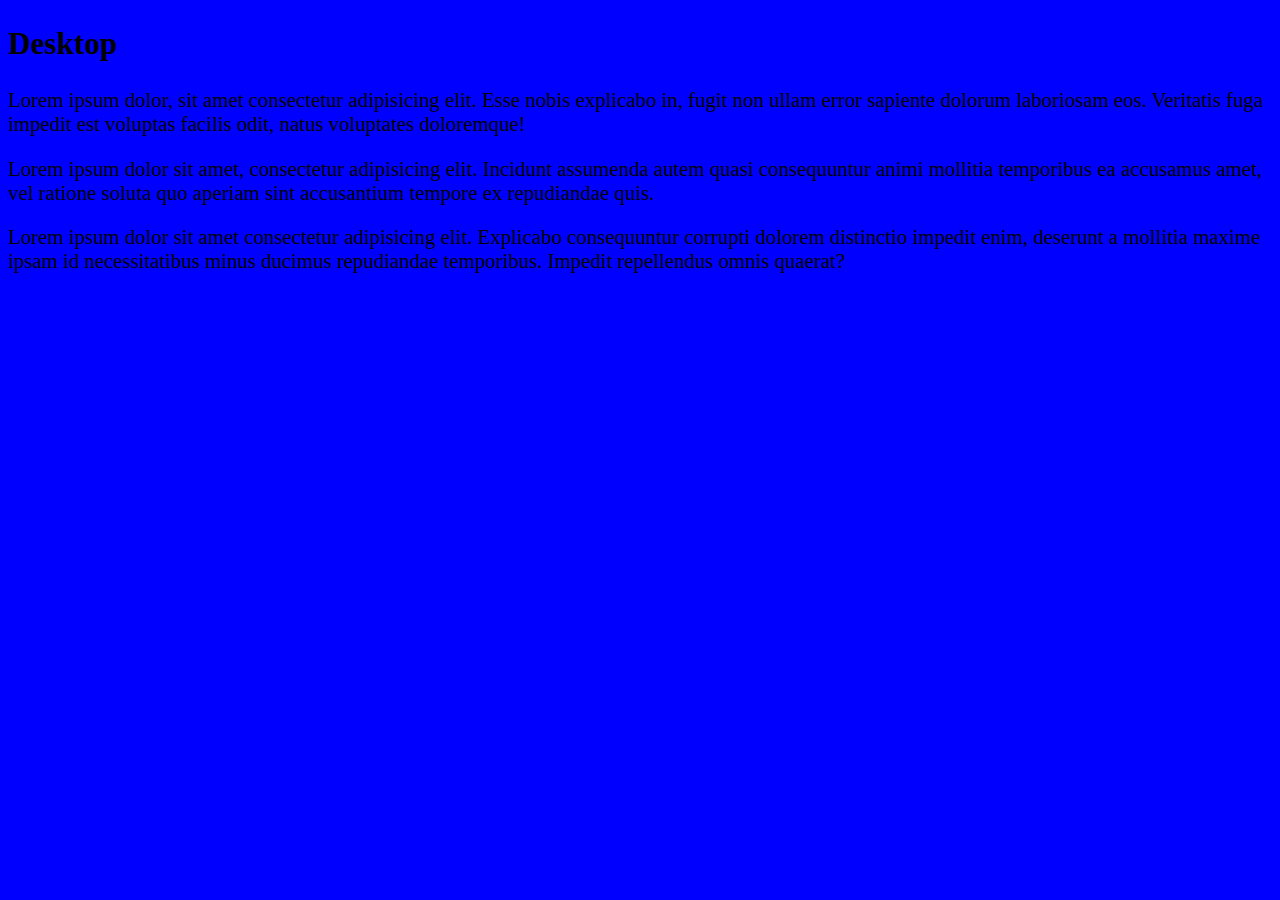
<file: index.html>
<!DOCTYPE html>
<head>
    <title>Responsive design</title>
    <link rel="stylesheet" href="style.css">
</head>
<body>
    <div class="small">
        <h2>Téléphone</h2>
        <p>Lorem ipsum dolor sit amet consectetur adipisicing elit. Laudantium ipsum nostrum optio minus. Labore eligendi accusamus explicabo non est consequuntur libero sequi quod tenetur accusantium commodi quo, sapiente, cumque cum.</p>
        <p>Lorem ipsum dolor sit amet consectetur adipisicing elit. At, aliquid officia iste ipsa commodi alias pariatur dolores, facere recusandae natus, dolore molestias dolor laboriosam animi itaque iure rerum beatae ad?</p>
        <p>Lorem ipsum dolor sit amet consectetur adipisicing elit. Explicabo consequuntur corrupti dolorem distinctio impedit enim, deserunt a mollitia maxime ipsam id necessitatibus minus ducimus repudiandae temporibus. Impedit repellendus omnis quaerat?</p>

    </div>
    <div class="medium">
        <h2>Tablette</h2>
        <p>Lorem ipsum dolor sit amet consectetur adipisicing elit. Facilis, incidunt voluptatibus dignissimos excepturi animi id a autem voluptas cum iusto! Sint iure in ducimus beatae! Accusantium consequatur incidunt iure eius!</p>
        <p>Lorem ipsum dolor sit amet consectetur adipisicing elit. Fugit deleniti tenetur, velit aliquid quis adipisci quos vel. Accusantium ratione qui sequi, exercitationem quidem, aliquid ea harum architecto enim molestias quisquam.</p>
        <p>Lorem ipsum dolor sit amet consectetur adipisicing elit. Explicabo consequuntur corrupti dolorem distinctio impedit enim, deserunt a mollitia maxime ipsam id necessitatibus minus ducimus repudiandae temporibus. Impedit repellendus omnis quaerat?</p>

    </div>
    <div class="large">
        <h2>Desktop</h2>
        <p>Lorem ipsum dolor, sit amet consectetur adipisicing elit. Esse nobis explicabo in, fugit non ullam error sapiente dolorum laboriosam eos. Veritatis fuga impedit est voluptas facilis odit, natus voluptates doloremque!</p>
        <p>Lorem ipsum dolor sit amet, consectetur adipisicing elit. Incidunt assumenda autem quasi consequuntur animi mollitia temporibus ea accusamus amet, vel ratione soluta quo aperiam sint accusantium tempore ex repudiandae quis.</p>
        <p>Lorem ipsum dolor sit amet consectetur adipisicing elit. Explicabo consequuntur corrupti dolorem distinctio impedit enim, deserunt a mollitia maxime ipsam id necessitatibus minus ducimus repudiandae temporibus. Impedit repellendus omnis quaerat?</p>
    </div>
    
</body>
</html>
</file>
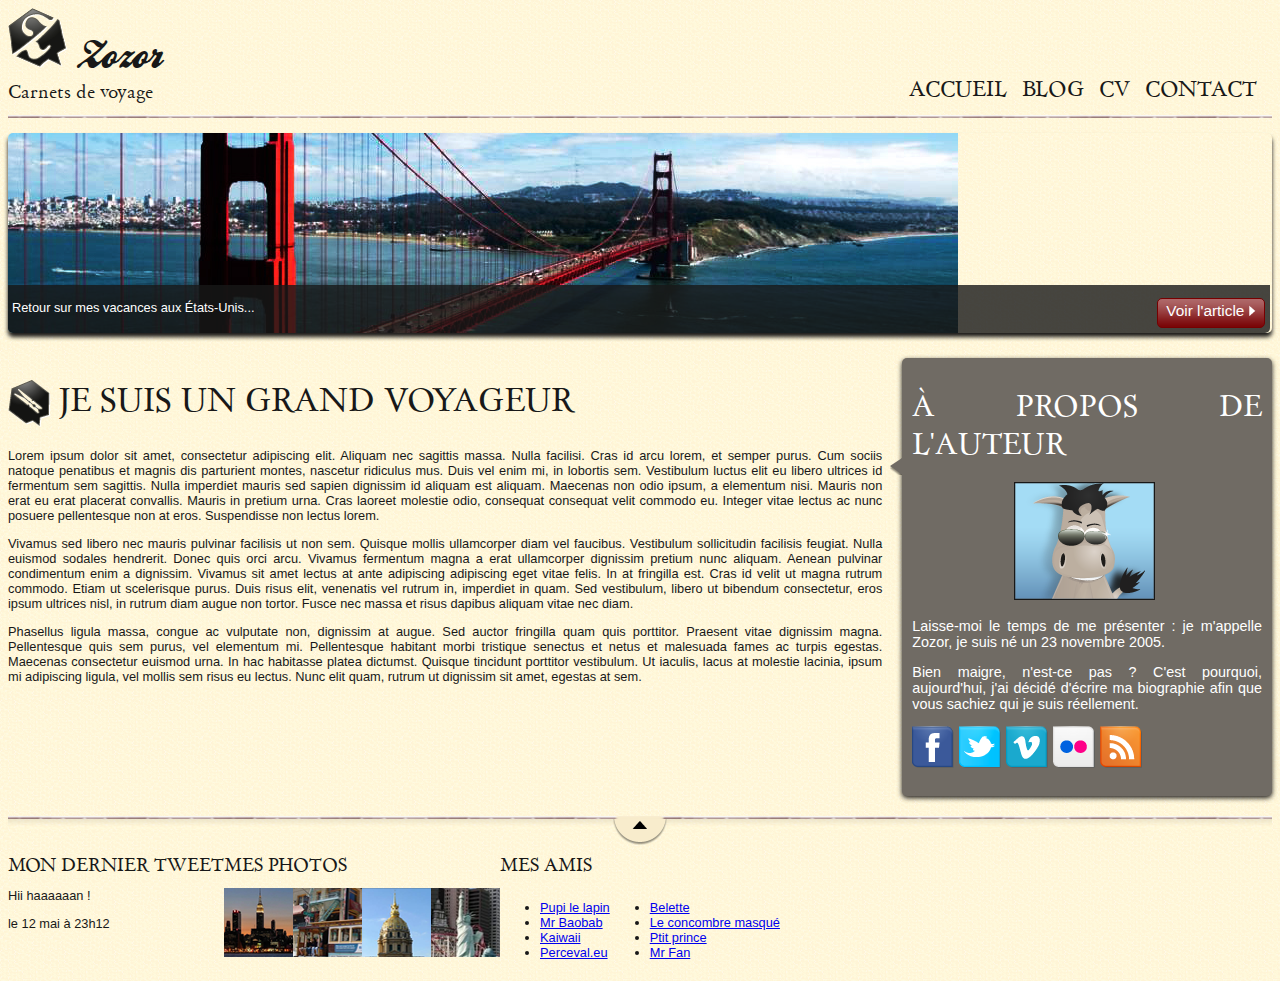
<file: tp_final/index.html>
<!DOCTYPE html>
<html>
    <head>
        <meta charset="utf-8" />
        <link rel="stylesheet" href="style.css" />
        <title>Zozor - Carnets de voyage</title>
    </head>
    
    <body>
        <div id="bloc_page">
            <header>
                <div id="titre_principal">
                    <div id="logo">
                        <img src="images/zozor_logo.png" alt="Logo de Zozor" />
                        <h1>Zozor</h1>    
                    </div>
                    <h2>Carnets de voyage</h2>
                </div>
                
                <nav>
                    <ul>
                        <li><a href="#">Accueil</a></li>
                        <li><a href="#">Blog</a></li>
                        <li><a href="#">CV</a></li>
                        <li><a href="#">Contact</a></li>
                    </ul>
                </nav>
            </header>
            
            <div id="banniere_image">
                <div id="banniere_description">
                    Retour sur mes vacances aux États-Unis...
                    <a href="#" class="bouton_rouge">Voir l'article <img src="images/flecheblanchedroite.png" alt="" /></a>
                </div>
            </div>
            
            <section>
                <article>
                    <h1><img src="images/ico_epingle.png" alt="Catégorie voyage" class="ico_categorie" />Je suis un grand voyageur</h1>
                    <p>Lorem ipsum dolor sit amet, consectetur adipiscing elit. Aliquam nec sagittis massa. Nulla facilisi. Cras id arcu lorem, et semper purus. Cum sociis natoque penatibus et magnis dis parturient montes, nascetur ridiculus mus. Duis vel enim mi, in lobortis sem. Vestibulum luctus elit eu libero ultrices id fermentum sem sagittis. Nulla imperdiet mauris sed sapien dignissim id aliquam est aliquam. Maecenas non odio ipsum, a elementum nisi. Mauris non erat eu erat placerat convallis. Mauris in pretium urna. Cras laoreet molestie odio, consequat consequat velit commodo eu. Integer vitae lectus ac nunc posuere pellentesque non at eros. Suspendisse non lectus lorem.</p>
                    <p>Vivamus sed libero nec mauris pulvinar facilisis ut non sem. Quisque mollis ullamcorper diam vel faucibus. Vestibulum sollicitudin facilisis feugiat. Nulla euismod sodales hendrerit. Donec quis orci arcu. Vivamus fermentum magna a erat ullamcorper dignissim pretium nunc aliquam. Aenean pulvinar condimentum enim a dignissim. Vivamus sit amet lectus at ante adipiscing adipiscing eget vitae felis. In at fringilla est. Cras id velit ut magna rutrum commodo. Etiam ut scelerisque purus. Duis risus elit, venenatis vel rutrum in, imperdiet in quam. Sed vestibulum, libero ut bibendum consectetur, eros ipsum ultrices nisl, in rutrum diam augue non tortor. Fusce nec massa et risus dapibus aliquam vitae nec diam.</p>
                    <p>Phasellus ligula massa, congue ac vulputate non, dignissim at augue. Sed auctor fringilla quam quis porttitor. Praesent vitae dignissim magna. Pellentesque quis sem purus, vel elementum mi. Pellentesque habitant morbi tristique senectus et netus et malesuada fames ac turpis egestas. Maecenas consectetur euismod urna. In hac habitasse platea dictumst. Quisque tincidunt porttitor vestibulum. Ut iaculis, lacus at molestie lacinia, ipsum mi adipiscing ligula, vel mollis sem risus eu lectus. Nunc elit quam, rutrum ut dignissim sit amet, egestas at sem.</p>
                </article>
                <aside>
                    <h1>À propos de l'auteur</h1>
                    <img src="images/bulle.png" alt="" id="fleche_bulle" />
                    <p id="photo_zozor"><img src="images/zozor_classe.png" alt="Photo de Zozor" /></p>
                    <p>Laisse-moi le temps de me présenter&nbsp;: je m'appelle Zozor, je suis né un 23 novembre 2005.</p>
                    <p>Bien maigre, n'est-ce pas ? C'est pourquoi, aujourd'hui, j'ai décidé d'écrire ma biographie afin que vous sachiez qui je suis réellement.</p>
                    <p><img src="images/facebook.png" alt="Facebook" /><img src="images/twitter.png" alt="Twitter" /><img src="images/vimeo.png" alt="Vimeo" /><img src="images/flickr.png" alt="Flickr" /><img src="images/rss.png" alt="RSS" /></p>
                </aside>
            </section>
            
            <footer>
                <div class ="blocFooter">
                    <h1>Mon dernier tweet</h1>
                    <p>Hii haaaaaan !</p>
                    <p>le 12 mai à 23h12</p>
                </div>
                <div class = "blocFooter">
                    <h1>Mes photos</h1>
                    <p><img src="images/photo1.jpg" alt="Photographie" /><img src="images/photo2.jpg" alt="Photographie" /><img src="images/photo3.jpg" alt="Photographie" /><img src="images/photo4.jpg" alt="Photographie" /></p>
                </div>
                <div class = "blocFooter">
                    <h1>Mes amis</h1>
                    <div id="listes_amis">
                        <ul>
                            <li><a href="#">Pupi le lapin</a></li>
                            <li><a href="#">Mr Baobab</a></li>
                            <li><a href="#">Kaiwaii</a></li>
                            <li><a href="#">Perceval.eu</a></li>
                        </ul>
                        <ul>
                            <li><a href="#">Belette</a></li>
                            <li><a href="#">Le concombre masqué</a></li>
                            <li><a href="#">Ptit prince</a></li>
                            <li><a href="#">Mr Fan</a></li>
                        </ul>
                    </div>
                </div>
            </footer>
        </div>
    </body>
</html>
</file>
<file: style.css>
@media only screen and (max-width: 300px) {
    body{
        background-color: red;
        font-size: 0.8em;
        display: flex;
        flex-direction: column;
    }
    .medium, .large{
            display: none;
        }
}

@media only screen and (min-width: 301px) and (max-width: 767px) {
    body{
        background-color: green;
        font-size: 1em;
        display: flex;
        
    }
    .small, .large{
        display: none;
    }
    
}

@media only screen and (min-width: 768px){
    body{
        background-color: blue;
        font-size: 1.3em;
    }
    .small, .medium{
        display: none;
    }
    
}
</file>
<file: tp_final/style.css>
/* Définition des polices personnalisées */

@font-face
{
    font-family: 'BallparkWeiner';
    src: url('polices/ballpark.eot');
    src: url('polices/ballpark.eot?#iefix') format('embedded-opentype'),
         url('polices/ballpark.woff') format('woff'),
         url('polices/ballpark.ttf') format('truetype'),
         url('polices/ballpark.svg#BallparkWeiner') format('svg');
    font-weight: normal;
    font-style: normal;
}

@font-face
{
    font-family: 'Dayrom';
    src: url('polices/dayrom.eot');
    src: url('polices/dayrom.eot?#iefix') format('embedded-opentype'),
         url('polices/dayrom.woff') format('woff'),
         url('polices/dayrom.ttf') format('truetype'),
         url('polices/dayrom.svg#Dayrom') format('svg');
    font-weight: normal;
    font-style: normal;
}

/* Eléments principaux de la page */

body
{
    background: url('images/fond_jaune.png');
    font-family: 'Trebuchet MS', Arial, sans-serif;
    color: #181818;
}


section h1, footer h1, nav a
{
    font-family: Dayrom, serif;
    font-weight: normal;
    text-transform: uppercase;
}

/* Header */

header
{
    background: url('images/separateur.png') repeat-x bottom;
    display: flex;
    justify-content: space-between;
    align-items: flex-end;
}

#titre_principal
{
    display: flex;
    flex-direction: column;
}

#logo
{
    display: flex;
    flex-direction: row;
    align-items: baseline;
}

#logo img
{
    width: 59px;
    height: 60px;
}

header h1
{
    font-family: 'BallparkWeiner', serif;
    font-size: 2.5em;
    font-weight: normal;
    margin: 0 0 0 10px;
}

header h2
{
    font-family: Dayrom, serif;
    font-size: 1.1em;
    margin-top: 0px;
    font-weight: normal;
}

/* Navigation */



nav ul
{
    list-style-type: none;
    display: flex;
}

nav li
{
    margin-right: 15px;
}

nav a
{
    font-size: 1.3em;
    color: #181818;
    padding-bottom: 3px;
    text-decoration: none;
}

nav a:hover
{
    color: #760001;
    border-bottom: 3px solid #760001;
}

/* Bannière */

#banniere_image
{
    margin-top: 15px;
    height: 200px;
    border-radius: 5px;
    background: url('images/sanfrancisco.jpg') no-repeat;
    position: relative;
    box-shadow: 0px 4px 4px #1c1a19;
    margin-bottom: 25px;
}

#banniere_description
{
    position: absolute;
    bottom: 0;
    border-radius: 0px 0px 5px 5px;
    width: 99.5%;
    height: 33px;
    padding-top: 15px;
    padding-left: 4px;
    background-color: rgba(24,24,24,0.8);
    color: white;
    font-size: 0.8em;
    
}

.bouton_rouge
{
    height: 25px;
    position: absolute;
    right: 5px;
    bottom: 5px;
    background: url('images/fond_degraderouge.png') repeat-x;
    border: 1px solid #760001;
    border-radius: 5px;
    font-size: 1.2em;
    text-align: center;
    padding: 3px 8px 0px 8px;
    color: white;
    text-decoration: none;
}

.bouton_rouge img
{
    border: 0;
}

/* Corps */

section
{
    display: flex;
    margin-bottom: 20px;
}

article, aside
{
    text-align: justify;
}

article
{
    margin-right: 20px;
    flex: 3;
}

.ico_categorie
{
    vertical-align: middle;
    margin-right: 8px;
}

article p
{
    font-size: 0.8em;
}

aside
{
    flex: 1.2;
    position: relative;
    background-color: #706b64;
    box-shadow: 0px 2px 5px #1c1a19;
    border-radius: 5px;
    padding: 10px;
    color: white;
    font-size: 0.9em;
}

#fleche_bulle
{
    position: absolute;
    top: 100px;
    left: -12px;
}

#photo_zozor
{
    text-align: center;
}

#photo_zozor img
{
    border: 1px solid #181818;
}

aside img
{
    margin-right: 5px;
}

/* Footer */

footer
{
    display: flex;
    background:  url('images/ico_top.png') no-repeat top center, url('images/separateur.png') repeat-x top, url('images/ombre.png') repeat-x top;
    padding-top: 25px;
}

footer p, footer ul
{
    font-size: 0.8em;
}

footer h1
{
    font-size: 1.1em;
}


#tweet
{
    width: 28%;
}

#mes_photos
{
    width: 35%;
}

#mes_amis
{
    width: 31%;
}

#mes_photos img
{
    border: 1px solid #181818;
    margin-right: 2px;
}

#listes_amis
{
    display: flex;
    justify-content: space-between;
    margin-top: 0;
}

#mes_amis ul
{
    list-style-image: url('images/ico_liensexterne.png');
    padding-left: 2px;
}

#mes_amis a
{
    text-decoration: none;
    color: #760001;
}

@media only screen and (max-width: 300px){
    
    header{
        font-size: 0.8em;
        display: flex;
        justify-content: flex-start;
    }
    #logo img{
        width: 40px;
        height: auto;
    }
    nav ul{
        display: flex;
        flex-direction: column;
        font-size: 0.6em;
    }
    #banniere_image{
        display: none;
    }
    section{
        width: auto;
        display: flex;
        flex-direction: column;
    }
    aside{
        display: flex;
        flex-wrap: wrap;
        justify-content: center;
    }
    footer{
        display: flex;
        flex-direction:  column;
        width: 100%;
        
    }
    .blocFooter {
        width: 100%;
    }
    

}
</file>
